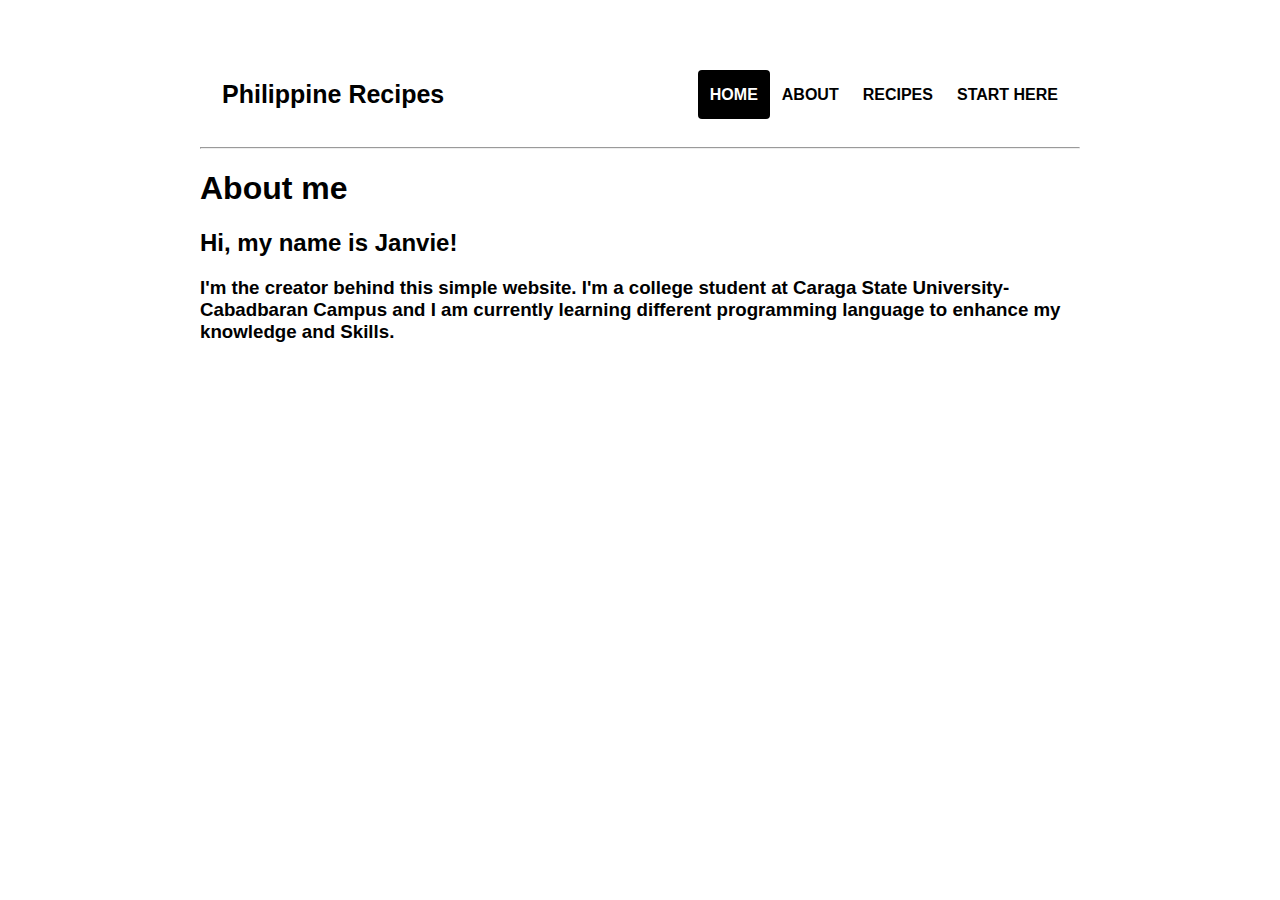
<file: about.html>
<!DOCTYPE html>
<html lang="en">

<head>
  <meta charset="UTF-8">
  <meta http-equiv="X-UA-Compatible" content="IE=edge">
  <meta name="viewport" content="width=device-width, initial-scale=1.0">
  <title>About me</title>
  <link rel="stylesheet" href="style.css">
</head>

<body>
  <header>
    <nav>
      <div class="header">
        <a href="index.html" class="logo"> Philippine Recipes</a>
        <div class="header-right">
          <a class="active" href="#home"><i class="fa-solid fa-house"></i> HOME</a>
          <a href="about.html">ABOUT</a>
          <a href="recipes.html">RECIPES</a>
          <a href="about.html">START HERE</a>
        </div>
      </div>
    </nav>
  </header>

  <hr>

  <h1>About me</h1>
  <h2>Hi, my name is Janvie!</h2>
  <h3>I'm the creator behind this simple website. I'm a college student at Caraga State University-Cabadbaran Campus and
    I am currently
    learning different programming language to enhance my knowledge and Skills.</h3>

</body>

</html>
</file>
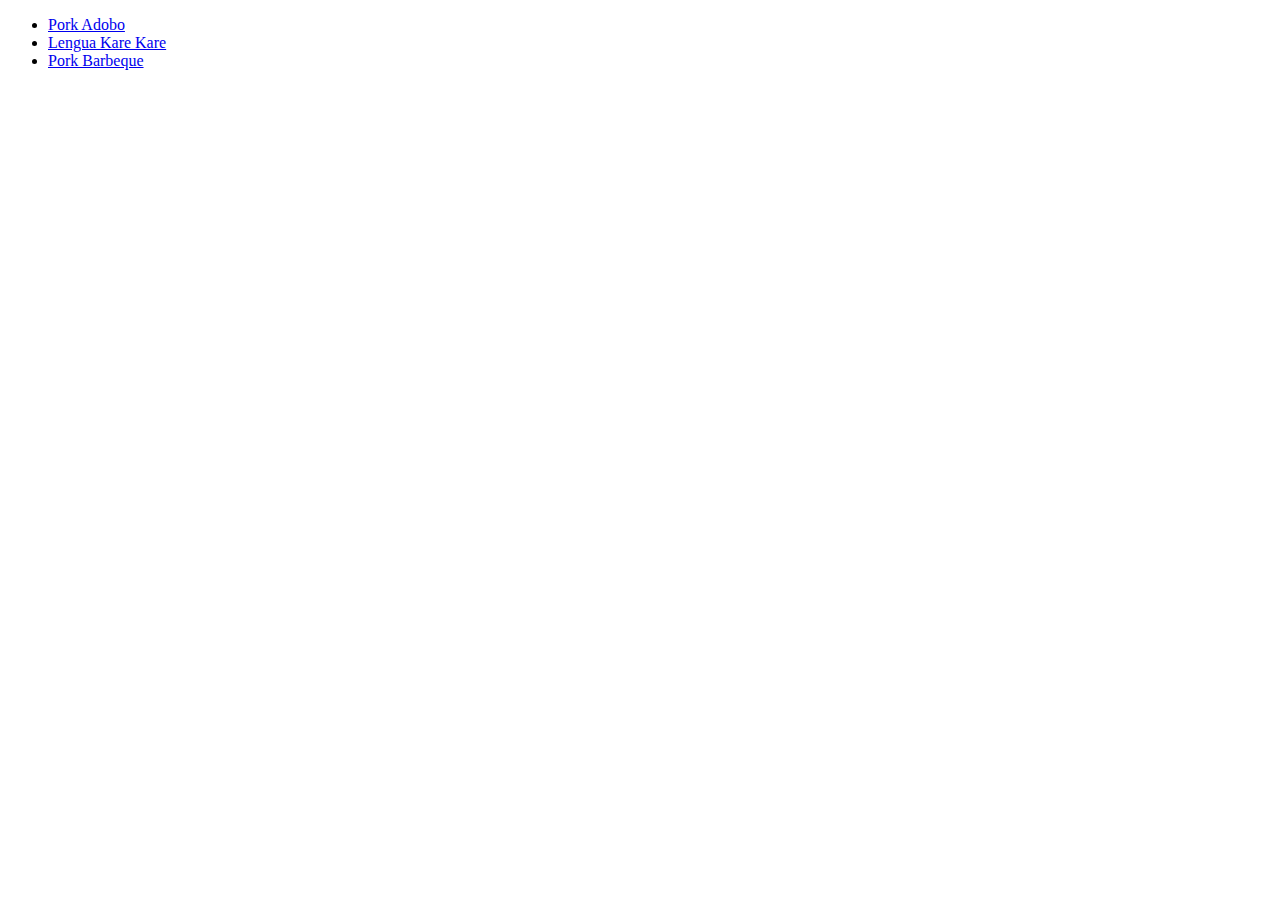
<file: recipes.html>
<!DOCTYPE html>
<html lang="en">
<head>
  <meta charset="UTF-8">
  <meta http-equiv="X-UA-Compatible" content="IE=edge">
  <meta name="viewport" content="width=device-width, initial-scale=1.0">
  <title>Document</title>
</head>
<body>
  <ul>
    <li> <a href="adobo.html">Pork Adobo</a>
    </li>
    <li> <a href="kare-kare.html">Lengua Kare Kare</a>
    </li>
    <li><a href="porkbbq.html">Pork Barbeque</a></li>
  </ul>
</body>
</html>
</file>
<file: style.css>
* {box-sizing: border-box;
justify-content: center;
}

body { 
  margin: 50px 200px 50px 200px;
  font-family: Arial, Helvetica, sans-serif;
}

.imgstyle {
  display: flex;
  justify-content: center;
}


.sty1{
  text-align: center;
  margin: 0px 300px 0px 300px;
}

.sty2 {
  text-align: justify;
  padding: 10px;
margin-bottom: 100px;
}


b {
  color: green;
}

.header {
  overflow: hidden;
  padding: 20px 10px;
  font-family: sans-serif;
  font-weight: bold;
}


.header a {
  float: left;
  color: black;
  text-align: center;
  padding: 12px;
  text-decoration: none;
  font-size: 18x; 
  line-height: 25px;
  border-radius: 4px;
}

.header a.logo  {
  font-size: 25px;
  font-weight: bold;
}

.header a:hover, .btn.bt1 {
  background-color: #ddd;
  color: black;
}

.header a.active, .btn.bt1 {
  background-color: black;
  color: white;
}

.header-right {
  float: right;
}

@media screen and (max-width: 500px) {
  .header a {
    float: none;
    display: block;
    text-align: left;
  }
  
  .header-right {
    float: none;
  }
}

footer {
  text-align: center;
}

button    {
  background-color: transparent;
  border: 2px solid orange;
  padding: 5px;
}

a {
  text-decoration: none;
  font-weight: bold;
}

.btn.btn2 {
  background-color: transparent;
  font-size: 18px;
  border: 2px solid black;
  padding: 15px;
}
</file>
